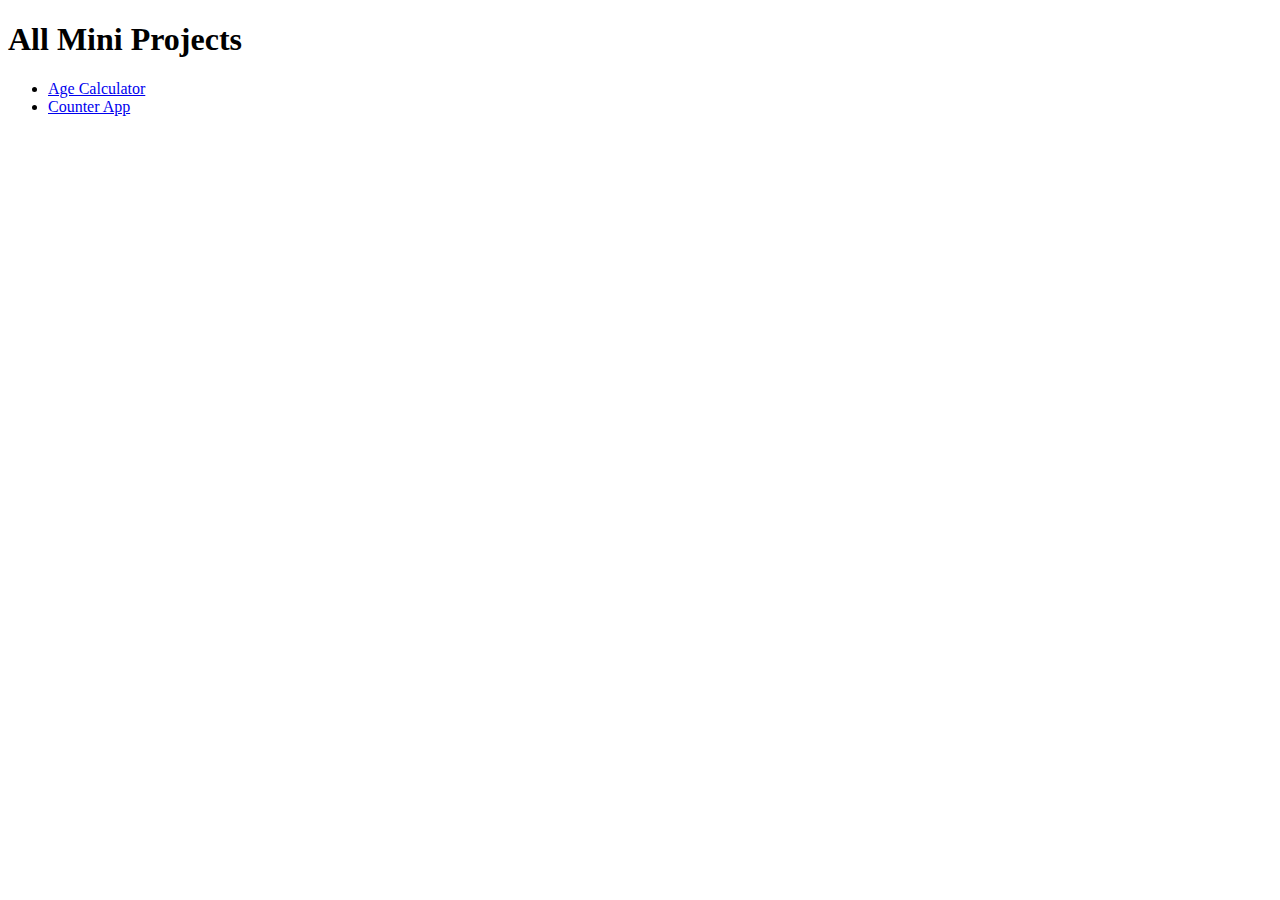
<file: index.html>
<!DOCTYPE html>
<html lang="en">
  <head>
    <meta charset="UTF-8" />
    <meta http-equiv="X-UA-Compatible" content="IE=edge" />
    <meta name="viewport" content="width=device-width, initial-scale=1.0" />
    <title>Homepage</title>
  </head>
  <body>
    <h1>All Mini Projects</h1>

    <ul>
      <li>
        <a href="./Age_Calculator/index.html">Age Calculator</a>
      </li>
      <li>
        <a href="./Session_1_Counter_App/index.html">Counter App</a>
      </li>
    </ul>
  </body>
</html>
</file>
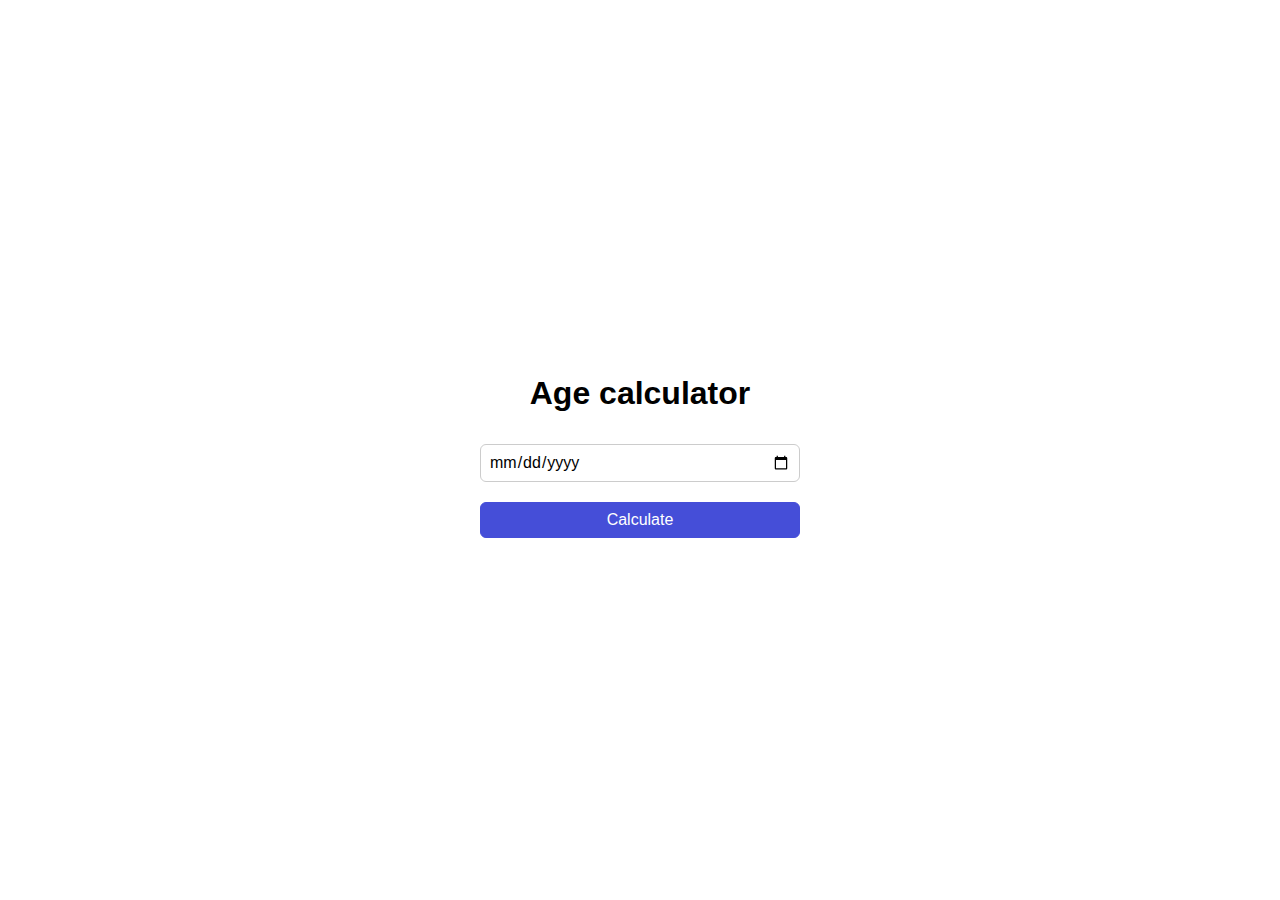
<file: Age_Calculator/index.html>
<!DOCTYPE html>
<html lang="en">

<head>
	<meta charset="UTF-8" />
	<meta http-equiv="X-UA-Compatible" content="IE=edge" />
	<meta name="viewport" content="width=device-width, initial-scale=1.0" />
	<title>Document</title>
	<link rel="stylesheet" href="./styles.css" />
</head>

<body>
	<div class="box">
		<h1>Age calculator</h1>

		<input type="date" name="dob" id="dob" />
		<div id="result"></div>
		<button id="btn">Calculate</button>
		<button type="reset" id="btn-reset">Okay got it!</button>

		<div id="err"></div>
	</div>

	<script src="./app.js"></script>
</body>

</html>
</file>
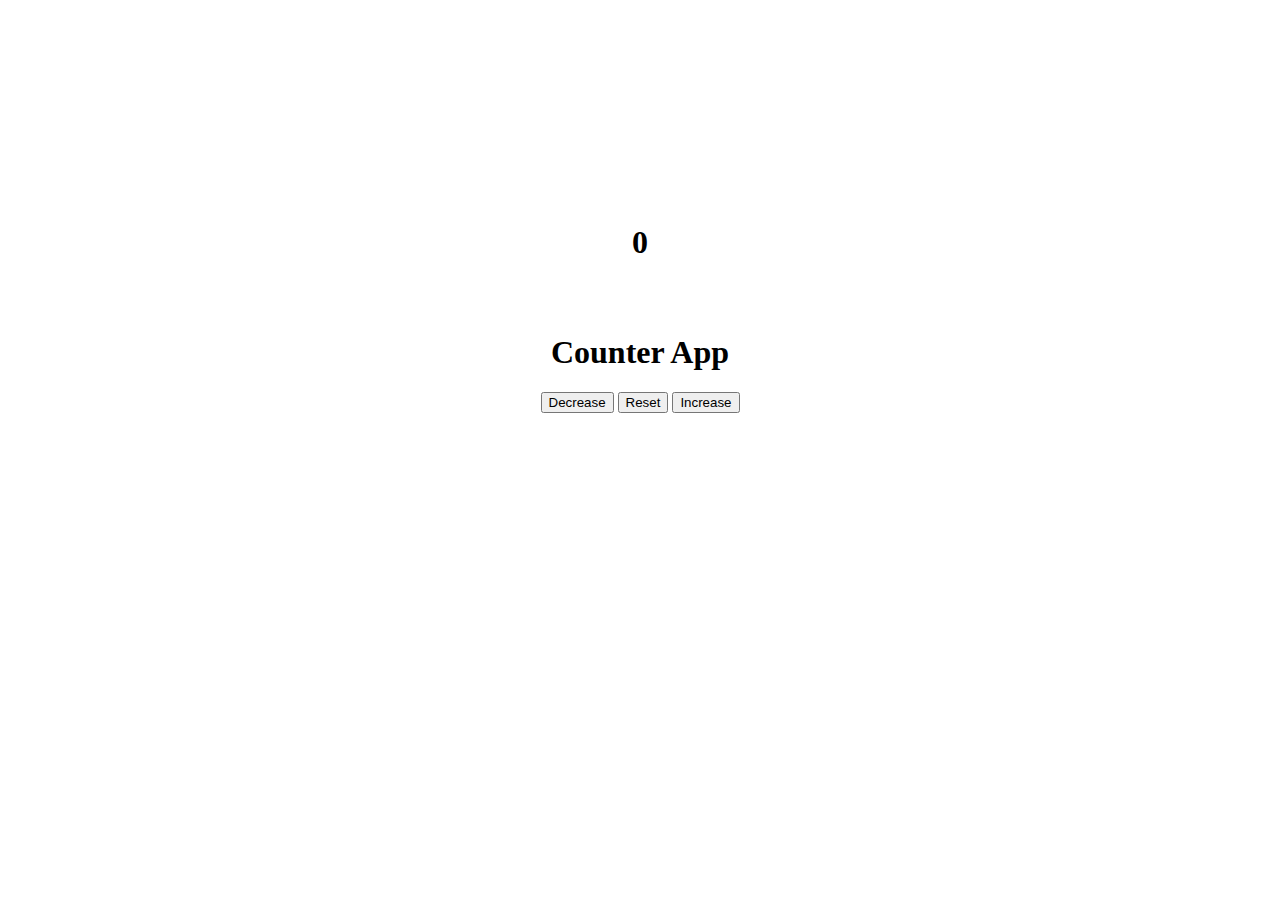
<file: Session_1_Counter_App/index.html>
<!DOCTYPE html>
<html lang="en">

<head>
	<meta charset="UTF-8" />
	<meta http-equiv="X-UA-Compatible" content="IE=edge" />
	<meta name="viewport" content="width=device-width, initial-scale=1.0" />
	<title>Document</title>
	<link rel="stylesheet" href="./style.css" />
</head>

<body>
	<div class="box">
		<div class="flex">
			<h1>Counter App</h1>

			<h1 id="number">0</h1>
		</div>

		<div>
			<button id="btn-decrease">Decrease</button>
			<button id="btn-reset">Reset</button>
			<button id="btn-increase">Increase</button>
		</div>
	</div>

	<script src="./app.js"></script>
</body>

</html>
</file>
<file: Age_Calculator/styles.css>
* {
  box-sizing: border-box;
  margin: 0;
  padding: 0;
  font-family: sans-serif;
}

body {
  min-height: 100vh;
  display: flex;
  justify-content: center;
  align-items: center;
}
.box {
  width: 100%;
  max-width: 360px;
  margin: 0 auto;
  padding: 20px;
}

h1 {
  text-align: center;
  margin: 32px 0;
}

input {
  display: block;
  width: 100%;
  margin: 10px 0;
  padding: 8px;
  font-size: 16px;
  border-radius: 6px;
  border: 1px solid #ccc;
}

button {
  width: 100%;
  padding: 8px;
  font-size: 16px;
  background-color: #454ed8;
  color: #fff;
  border: 1px solid #454ed8;
  border-radius: 6px;
  cursor: pointer;
}

#result {
  margin: 20px 0;
  font-size: 20px;
  text-align: center;
}

#err {
  color: #e13939;
  margin: 20px 0;
  font-size: 20px;
}

#btn-reset {
  display: none;
}
</file>
<file: Session_1_Counter_App/style.css>
body {
  display: flex;
  min-height: 600px;
  justify-content: center;
  align-items: center;

  text-align: center;
}

.flex {
  display: flex;
  flex-direction: column-reverse;
  gap: 30px;
}
</file>
